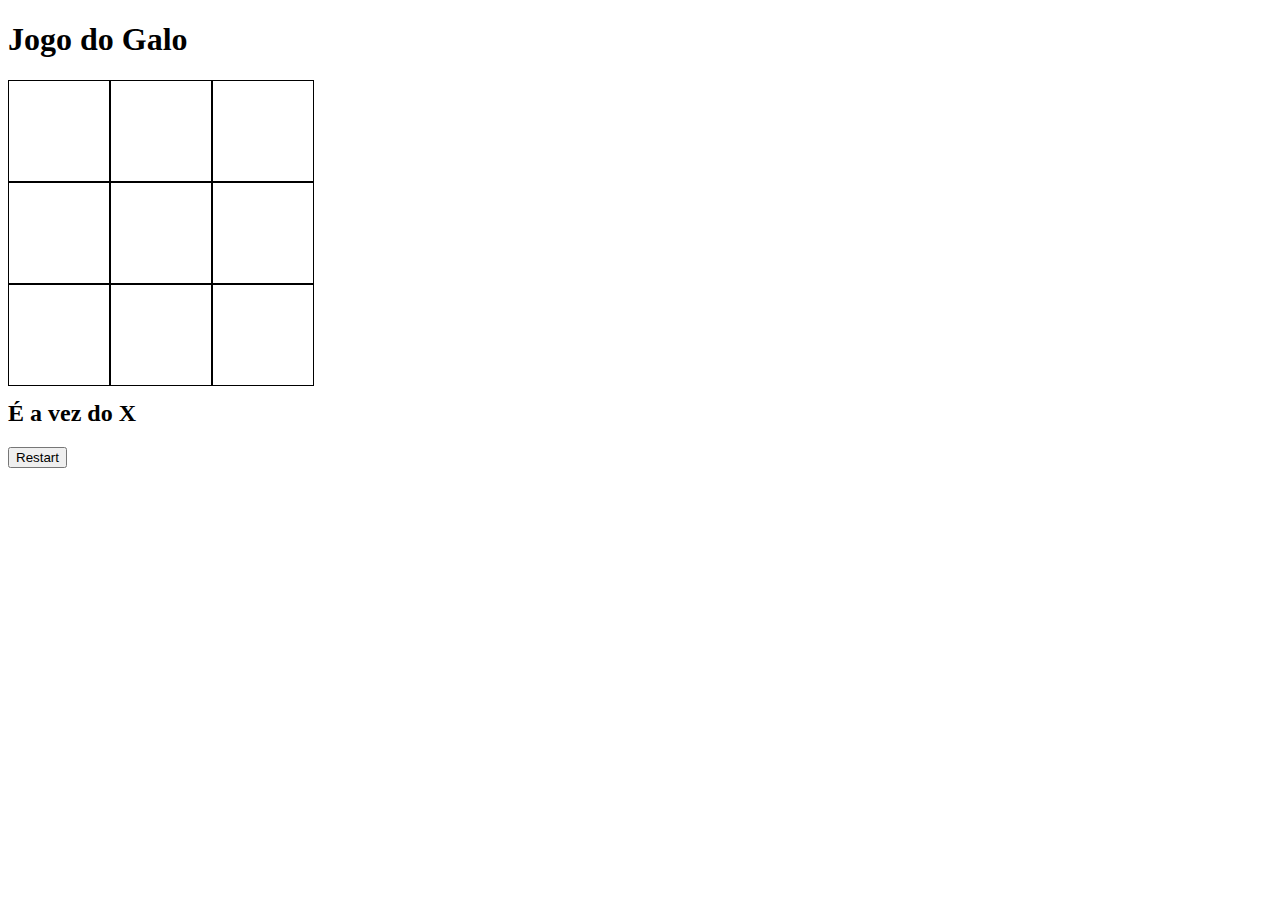
<file: index.html>
<!DOCTYPE html>
<html lang="en">
  <head>
    <meta charset="UTF-8" />
    <meta name="viewport" content="width=device-width, initial-scale=1.0" />
    <title>Jogo do Galo</title>
    <link rel = "stylesheet" href = "style.css">
  </link>
  </head>
  <body>
    <div id="gameContainer">
      <h1>Jogo do Galo</h1>
      <div class="cellContainer">
        <div cellIndex="0" class="cell"></div>
        <div cellIndex="1" class="cell"></div>
        <div cellIndex="2" class="cell"></div>
        <div cellIndex="3" class="cell"></div>
        <div cellIndex="4" class="cell"></div>
        <div cellIndex="5" class="cell"></div>
        <div cellIndex="6" class="cell"></div>
        <div cellIndex="7" class="cell"></div>
        <div cellIndex="8" class="cell"></div>
      </div>
      <h2 id="gameStatus"></h2>
      <button id="restartBtn">Restart</button>
    </div>
    <script src="index.js"></script>
  </body>
</html>
</file>
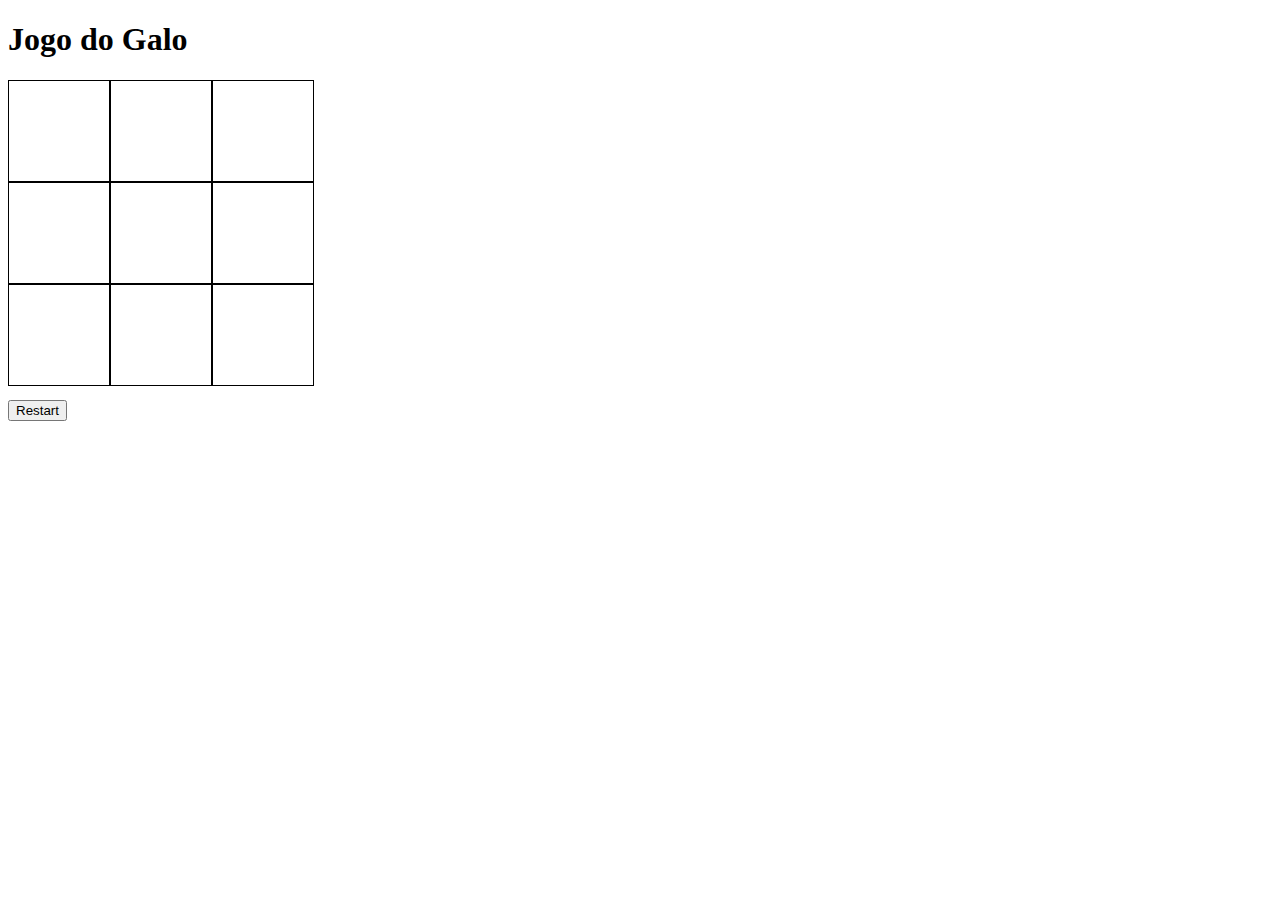
<file: Enunciado/index.html>
<!DOCTYPE html>
<html lang="en">
  <head>
    <meta charset="UTF-8" />
    <meta name="viewport" content="width=device-width, initial-scale=1.0" />
    <title>Jogo do Galo</title>
    <link rel = "stylesheet" href = "style.css">
    </link>
  </head>
  <body>
    <div id="gameContainer">
      <h1>Jogo do Galo</h1>
      <div class="cellContainer">
        <div cellIndex="0" class="cell"></div>
        <div cellIndex="1" class="cell"></div>
        <div cellIndex="2" class="cell"></div>
        <div cellIndex="3" class="cell"></div>
        <div cellIndex="4" class="cell"></div>
        <div cellIndex="5" class="cell"></div>
        <div cellIndex="6" class="cell"></div>
        <div cellIndex="7" class="cell"></div>
        <div cellIndex="8" class="cell"></div>
      </div>
      <h2 id="gameStatus"></h2>
      <button id="restartBtn">Restart</button>
    </div>
    <script src="index.js"></script>
  </body>
</html>
</file>
<file: style.css>
.cellContainer{
    width: 300px;
    height: 300px;
    display: grid;
    grid-template-columns: repeat(3, auto);
}

.cell{
    width: calc(300px/3);
    height: calc(300px/3);
    border: 1px solid black;
    display: flex;
    justify-content: center;
    align-items: center;
    font-size: 30px;
}
</file>
<file: Enunciado/style.css>
.cellContainer{
    width: 300px;
    height: 300px;
    display: grid;
    grid-template-columns: repeat(3, auto);
}

.cell{
    width: calc(300px/3);
    height: calc(300px/3);
    border: 1px solid black;
    display: flex;
    justify-content: center;
    align-items: center;
    font-size: 30px;
}
</file>
